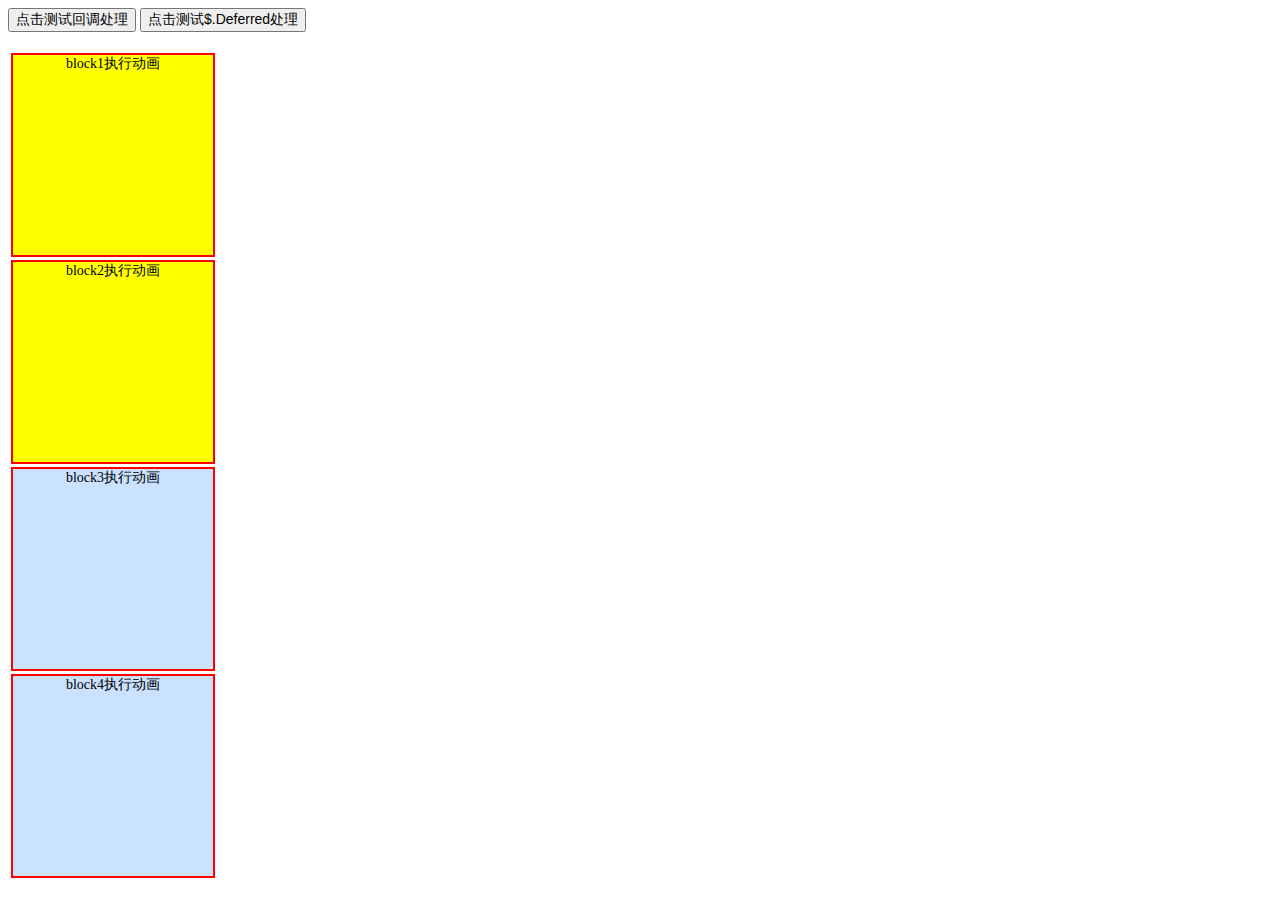
<file: deferred.html>
<!DOCTYPE html>
<html>
<head>
    <meta http-equiv="Content-type" content="text/html; charset=utf-8" />
    <title>慕课七夕主题</title>
    <style type="text/css">
        div {
            background-color: yellow;
            width: 200px;
            height: 200px;
            text-align: center;
            border: 2px solid red;
            margin: 3px;
            font-size: 14px;
        }
        #block3,#block4{
            background-color: #CAE1FF;
        }
        button {
            font-size: 14px;
        }
    </style>
    <script src="http://libs.baidu.com/jquery/1.9.1/jquery.js"></script>
</head>

<body>
    <button>点击测试回调处理</button>
    <button>点击测试$.Deferred处理</button>
    </br>
    </br>
    <div id="block1">block1执行动画</div>
    <div id="block2">block2执行动画</div>
    <div id="block3">block3执行动画</div>
    <div id="block4">block4执行动画</div>

    <script type="text/javascript">
    // 回调处理
    $('button:first').click(function() {
        $("#block1").animate({
            width: "50%"
        }, 2000, function() {  // 嵌套回调
            $("#block2").animate({
                width: "50%"
            }, 2000);
        });
    });
  
    // jQuery的Deferred处理
    $('button:last').click(function() {

        function animate1() {
            var dtd = $.Deferred(); // 生成Deferred对象
            $("#block3").animate({
                width: "50%"
            }, 2000, function() {
                dtd.resolve(); // 改变Deferred对象的执行状态
            });
            return dtd;
        }

        function animate2() {
            var dtd = $.Deferred(); // 生成Deferred对象
            $("#block4").animate({
                width: "50%"
            }, 2000, function() {
                dtd.resolve(); // 改变Deferred对象的执行状态
            });
            return dtd;
        }

        var anim = animate1();

        anim.then(function() {
            $("#block3").text('block3动画动画直接结束');
            return animate2();
        }).then(function() {
            $("#block4").text('block4动画动画直接结束');
        });

    });


    </script>
</body>

</html>
</file>
